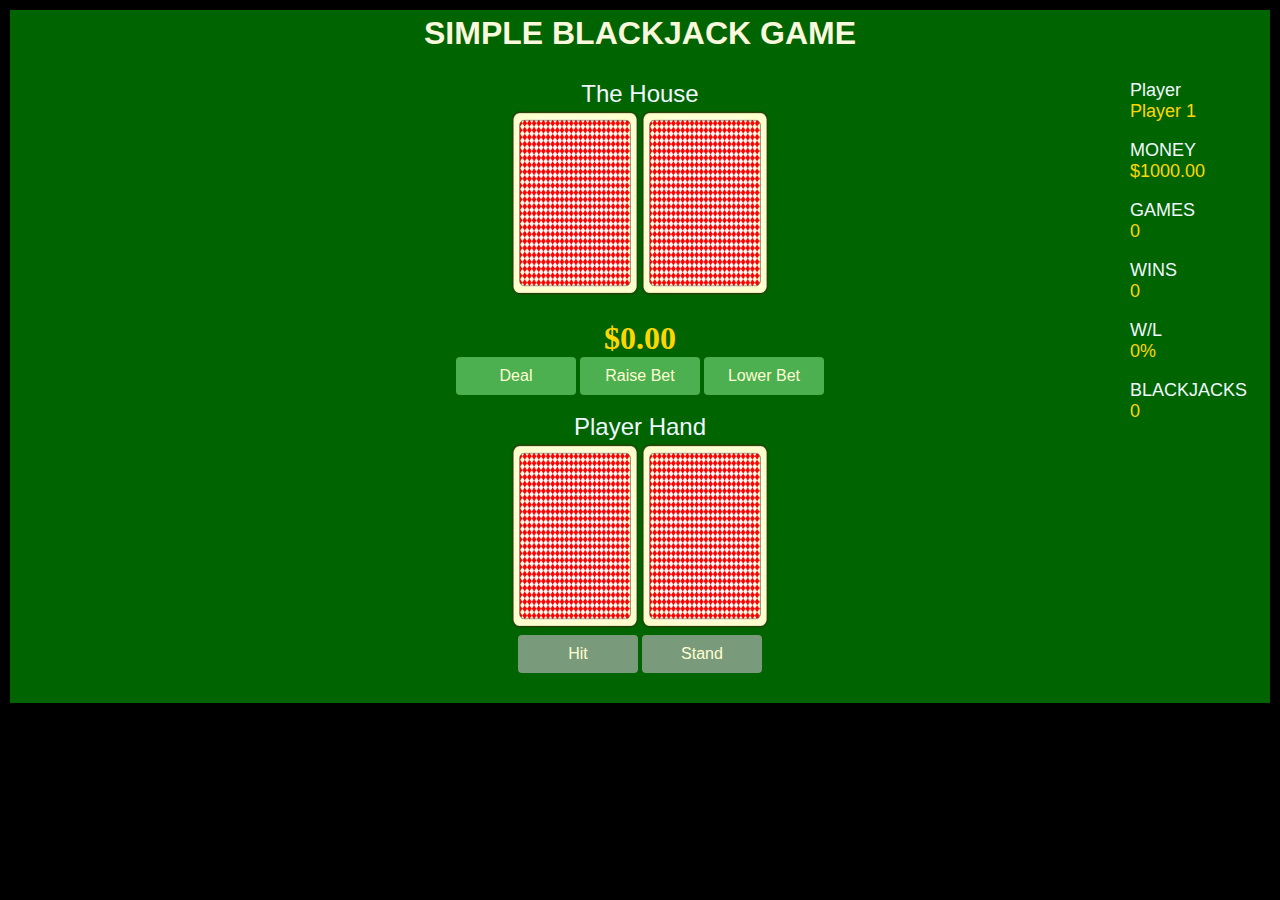
<file: index.html>
<!DOCTYPE html>
<html lang="en">
<head>
    <meta charset="UTF-8">
    <meta http-equiv="X-UA-Compatible" content="IE=edge">
    <link rel="stylesheet" href="./assets/style.css">
   
    <meta name="viewport" content="width=device-width, initial-scale=1.0">
    <title>Simple Blackjack</title>
</head>
<body>
    <div class="grid-container">
        <div class="grid-item"></div>
        <div class="grid-item" id="title">SIMPLE BLACKJACK GAME</div>
        <div class="grid-item"></div>
        <div class="grid-item"></div>
        <div class="grid-item">
            <div class="playArea">
                <div id="houseDiv">
                    <div><p class="names" id="houseName">The House</p></div>
                    <div id="dealerHand"><img id="dealtCard" src="./assets/cards/BACK1.png"><img id="dealtCard" src="./assets/cards/BACK1.png"></div>
                </div>
                <br>
                <div class="bet">
                    <label id="betAmount" class="blinkingText">$0.00</label><br>
                    <button id="play" onClick="betBtn()" class="button">Deal</button>
                    <button id="raiseBet" onClick="defaultBTN()" class="button">Raise Bet</button>
                    <button id="lowerBet" onClick="defaultBTN()" class="button">Lower Bet</button>
                    
                </div>
                <br>
                <div id="playerDiv">
                    <div><p class="names" id="playerName" >Player Hand</p></div>
                    <div id="playerHand"><img id="dealtCard" src="./assets/cards/BACK1.png"><img id="dealtCard" src="./assets/cards/BACK1.png"></div>
                </div>
                <div class="controls">
                    

                    <button type="button" id="hitBtn" onClick="hit('player')" class="button">Hit</button>
                    
                    <button type="button" id="standBtn"onClick="defaultBTN()" class="button">Stand</button>
                </div>
            </div>
        </div>
        <div class="grid-item">
            <P class="statLabel">Player</P>
            <p class="statLabel" id="userName">Guest</p>
            <br>
            <P class="statLabel">MONEY</P>
            <p class="statLabel" id="myMoney">$0.00</p>
            <br>
            <p class="statLabel">GAMES</p>
            <p class="statLabel" id="gamesPlayed">0</p>
            <br>
            <p class="statLabel">WINS</p>
            <p class="statLabel" id="wins">0</p>
            <br>
            <p class="statLabel">W/L</p>
            <p class="statLabel" id="wlp">0%</p>
            <br>
            <p class="statLabel">BLACKJACKS</p>
            <p class="statLabel" id="blackJacks">0</p>
        </div>

        <div class="grid-item"></div>
        <div class="grid-item"></div>
        <div class="grid-item"></div>
    </div>
    <script type="text/javascript" src="./main.js"></script>  
    <script type="text/javascript" src="./snds.js"></script> 
    <script type="text/javascript" src="./cards.js"></script>
    <script type="text/javascript" src="./buttons.js"></script> 
  
</body>
</html>
</file>
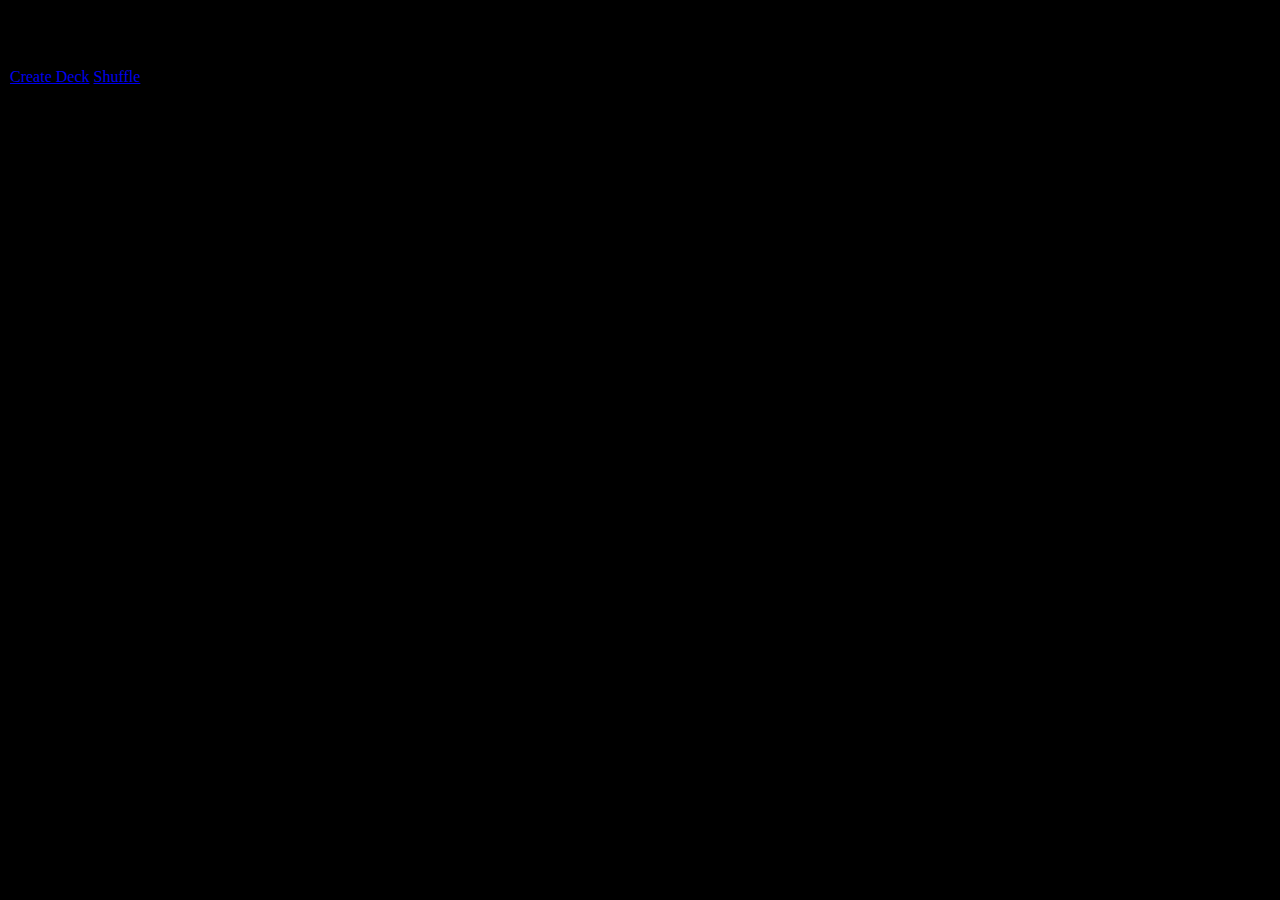
<file: card_viewer.html>
<html>
<head>
    <link rel="stylesheet" href="./assets/style.css">
    <!-- <script type="text/javascript" src="main.js"></script> -->
</head>

<body>
    <div class="deck">
        <h1>A Deck of Cards</h1>
        <a href="javascript:void(0)" class="btn" onclick="createDeck()">Create Deck</a>
        <a href="javascript:void(0)" class="btn" onclick="shuffle()">Shuffle</a>
        <div id="deck"></div>
    </div>
    
    <script type="text/javascript" src="./assets/cards.js"></script>
    <script type="text/javascript" src="./assets/java.js"></script>
    
</body>
</html>
</file>
<file: assets/style.css>
/* Game header to be bold */
body{
  background-color: black;
  padding: 0%;
  margin: 10px;
}
#title
{
    font-family:'Gill Sans', 'Gill Sans MT', Calibri, 'Trebuchet MS', sans-serif;
    font-weight:bold;
    font-size: xx-large;
    margin: 0%;
    padding: 5px;
    color: #faf8dd;
    text-align: center;
    justify-content: center;
    height: 50px;
}
.deck .card
{
    border: solid 1px #aaa;
    border-radius: 1px;
    width: 95px;
    height: 150px;
    float:left;
    background-color: white;
    padding: 3px 3px 3px 3px;
    margin: 5px;
}

.card2
{
    width: 50px;
    padding: 10px;
    border: solid 1px #808080;
    background-color: white;
    display: inline-block;
    border-radius: 10px;
    font-size: 22px;
    text-align: center;
    margin: 3px;
    border:solid 3px;
}

.grid-container
{
    display: grid;
    position: relative;
    grid-template-areas:
    'header header header'
    'menu main right'
    'footer footer footer'; 
    grid-template-columns: 150px auto 150px;
    grid-gap: 0px;
    height: 100%;
    width: 100%;
    
}
.grid-item
{
 
  background-color:darkgreen;
  padding: 10px;
}
#dealtCard
{
    width: 130px;
    height: 190px;
}
.names
{
    font-family:'Gill Sans', 'Gill Sans MT', Calibri, 'Trebuchet MS', sans-serif;
    font-weight:normal;
    font-size: x-large;
    margin: 0%;
    padding: 0%;
    color: aliceblue;
}
.playArea
{
    text-align: center;
}
.statLabel
{
    font-family:'Gill Sans', 'Gill Sans MT', Calibri, 'Trebuchet MS', sans-serif;
    font-weight: normal;
    font-size: large;
    margin: 0%;
    padding: 0%;
    color: aliceblue;
}
#betAmount
{
    font-size:xx-large;
    font-weight: bold;
    color:gold;
}
#myMoney, #gamesPlayed, #wlp, #blackJacks, #userName, #wins
{
    font-size:large;
    font-weight: normal;
    color:gold;
}

/* A solution found on stack overflow */
.blinkingText {
    -webkit-animation: fadeinout 1s linear forwards;
    animation: fadeinout 1s linear forwards;
    animation-iteration-count: infinite;
}

@-webkit-keyframes fadeinout {
  0%,100% { opacity: 80%; }
  50% { opacity: 1; }
}

@keyframes fadeinout {
  0%,100% { opacity: 80%; }
  50% { opacity: 1; }
}
/* A solution found on stack overflow */

.button {
    background-color: #4CAF50; /* Green */
    border: none;
    color: #ffffd3;
    padding: 10px 5px;
    text-align: center;
    text-decoration: none;
    display: inline-block;
    font-size: 16px;
    width: 120px;
    border-radius: 4px;
  }
  .button:hover{
    background-color: #7a9b7b; 
    color: rgb(56, 56, 56);
  }
  .button:disabled{
    background-color: #7a9b7b;  
  }
  .button:active{
    border: #faf8dd;
  }
</file>
